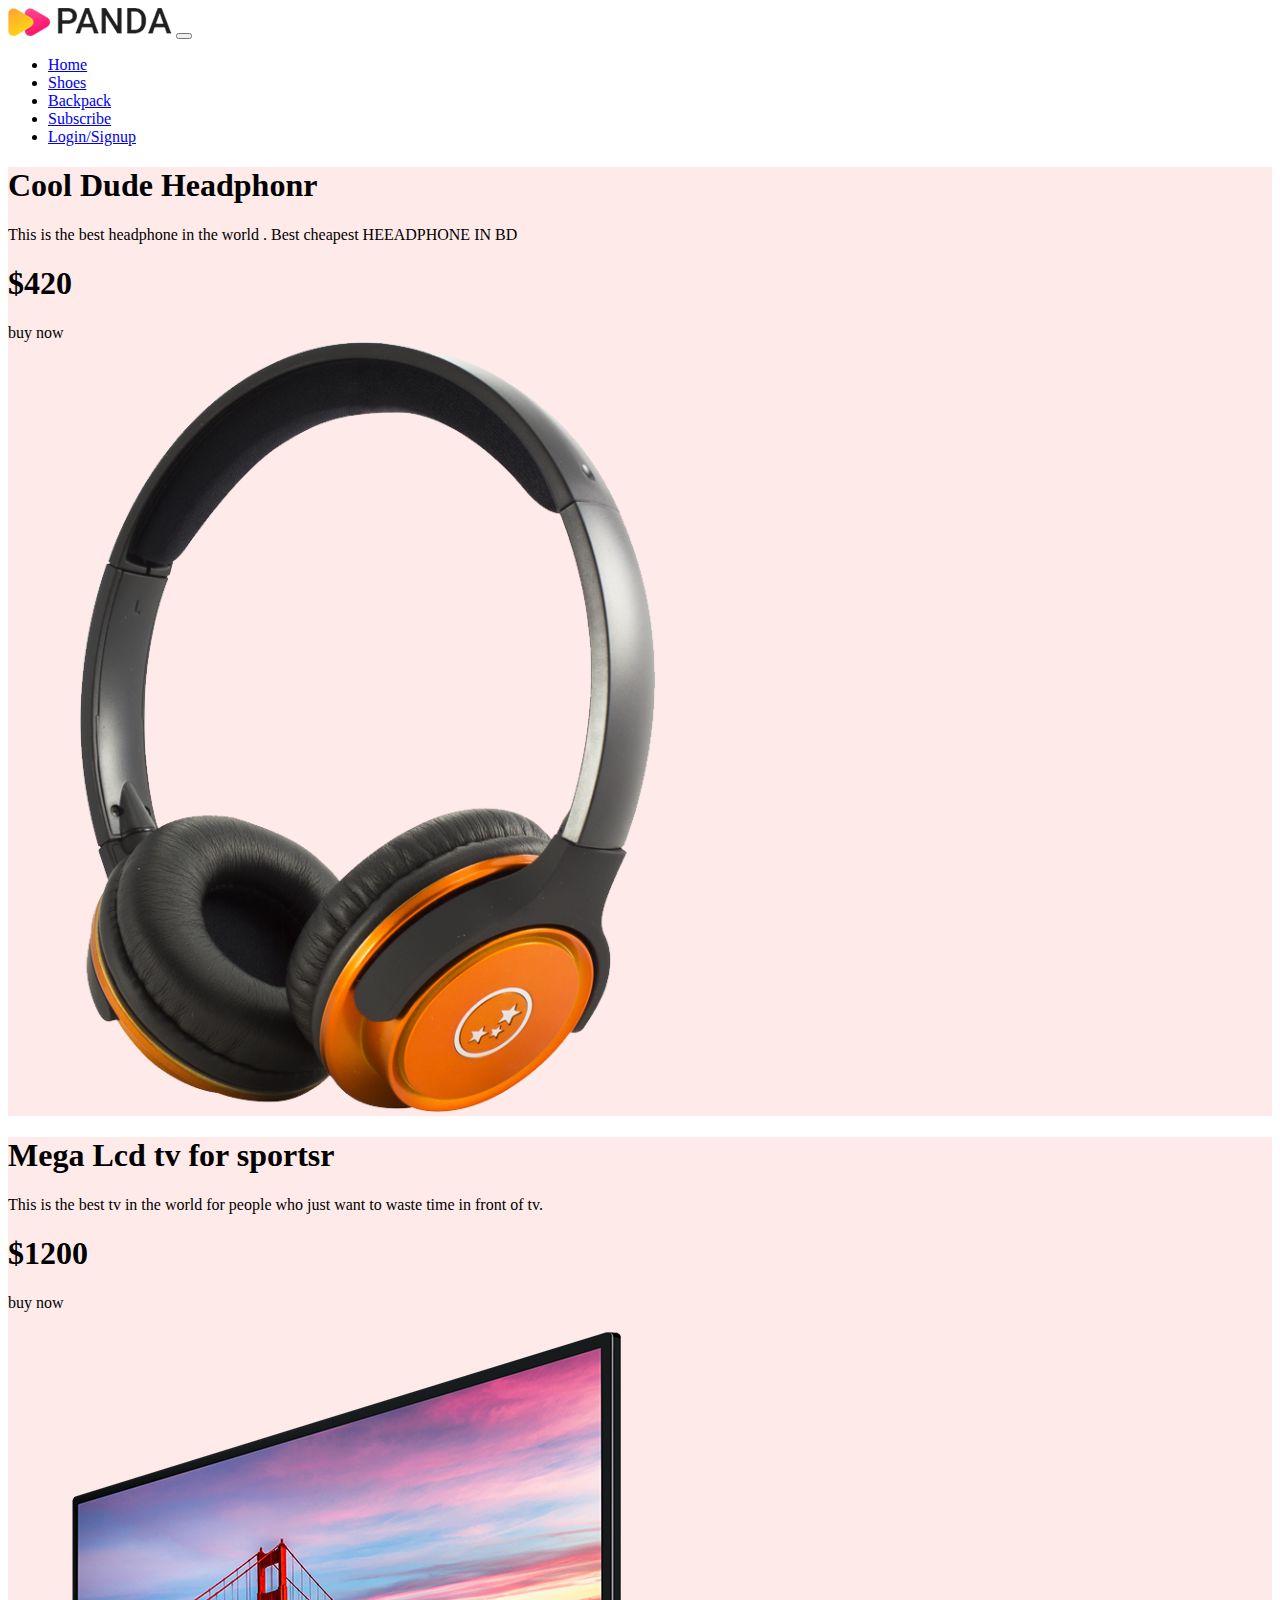
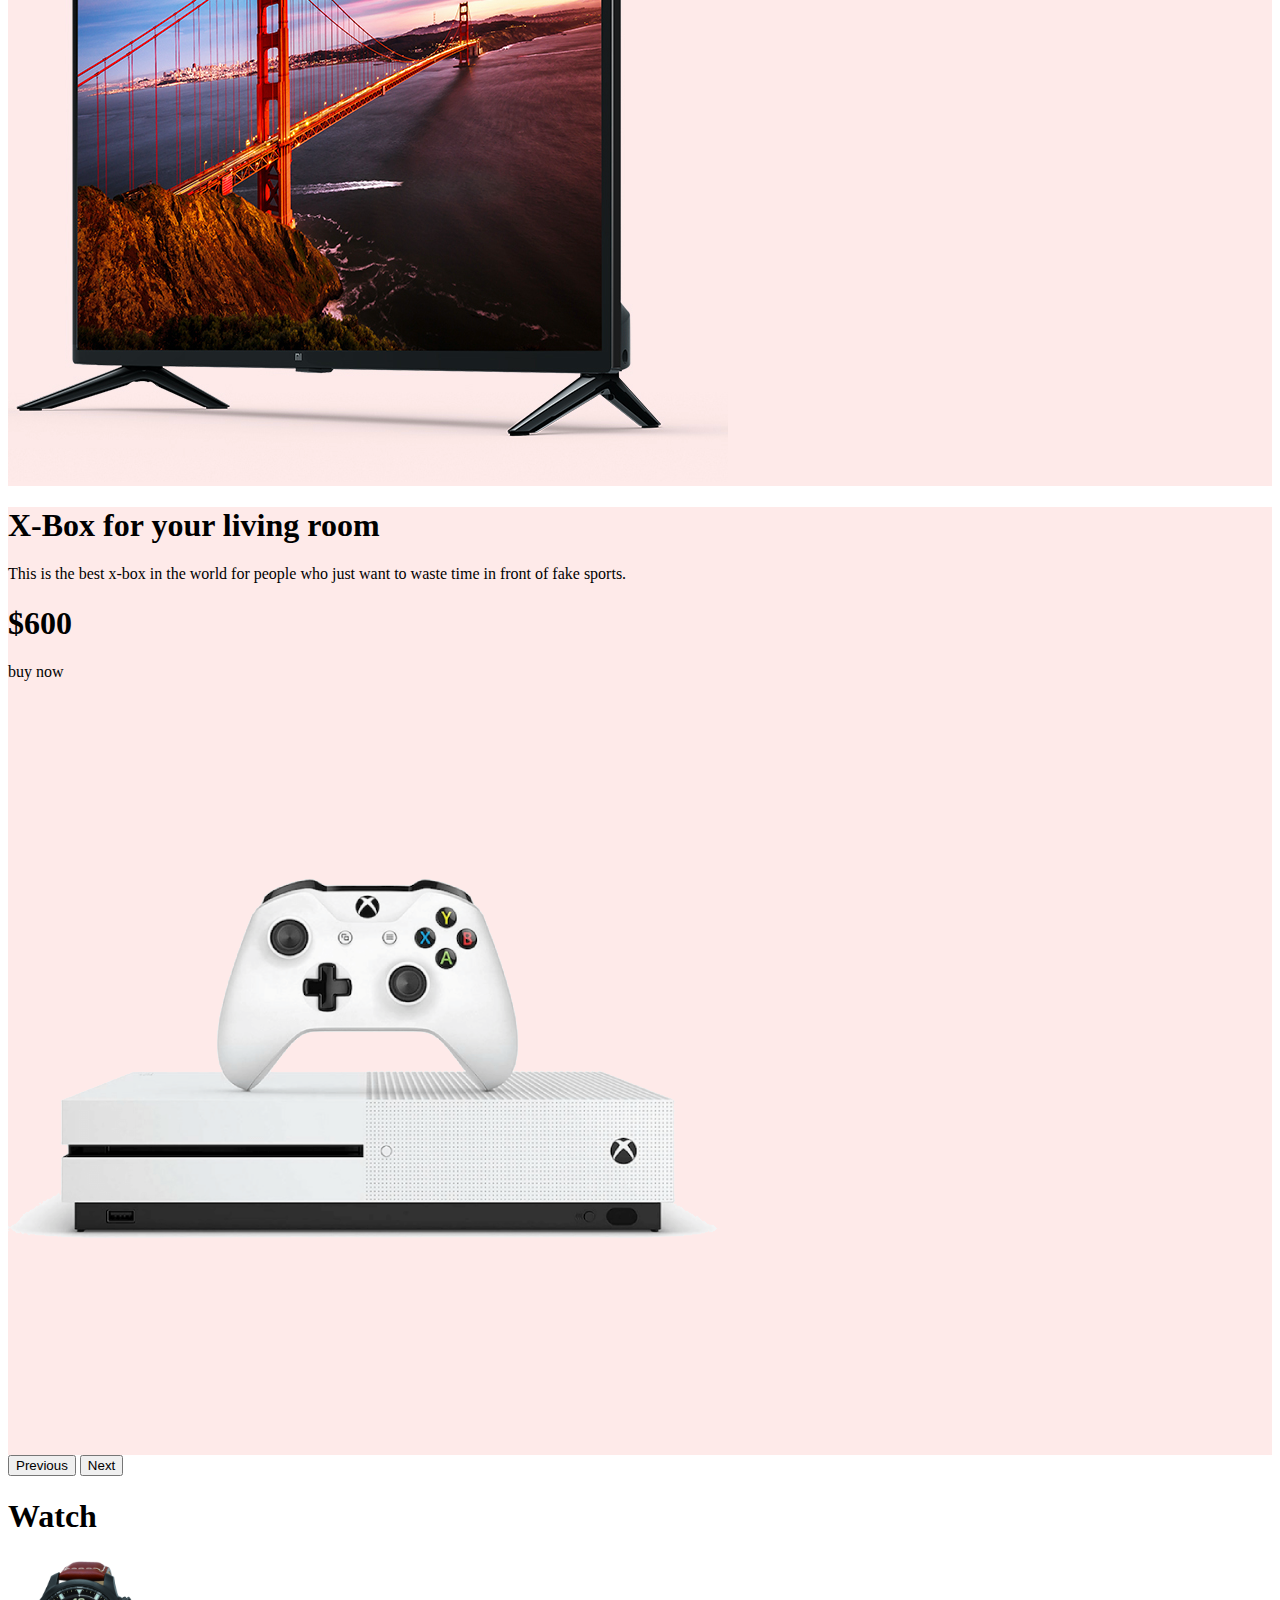
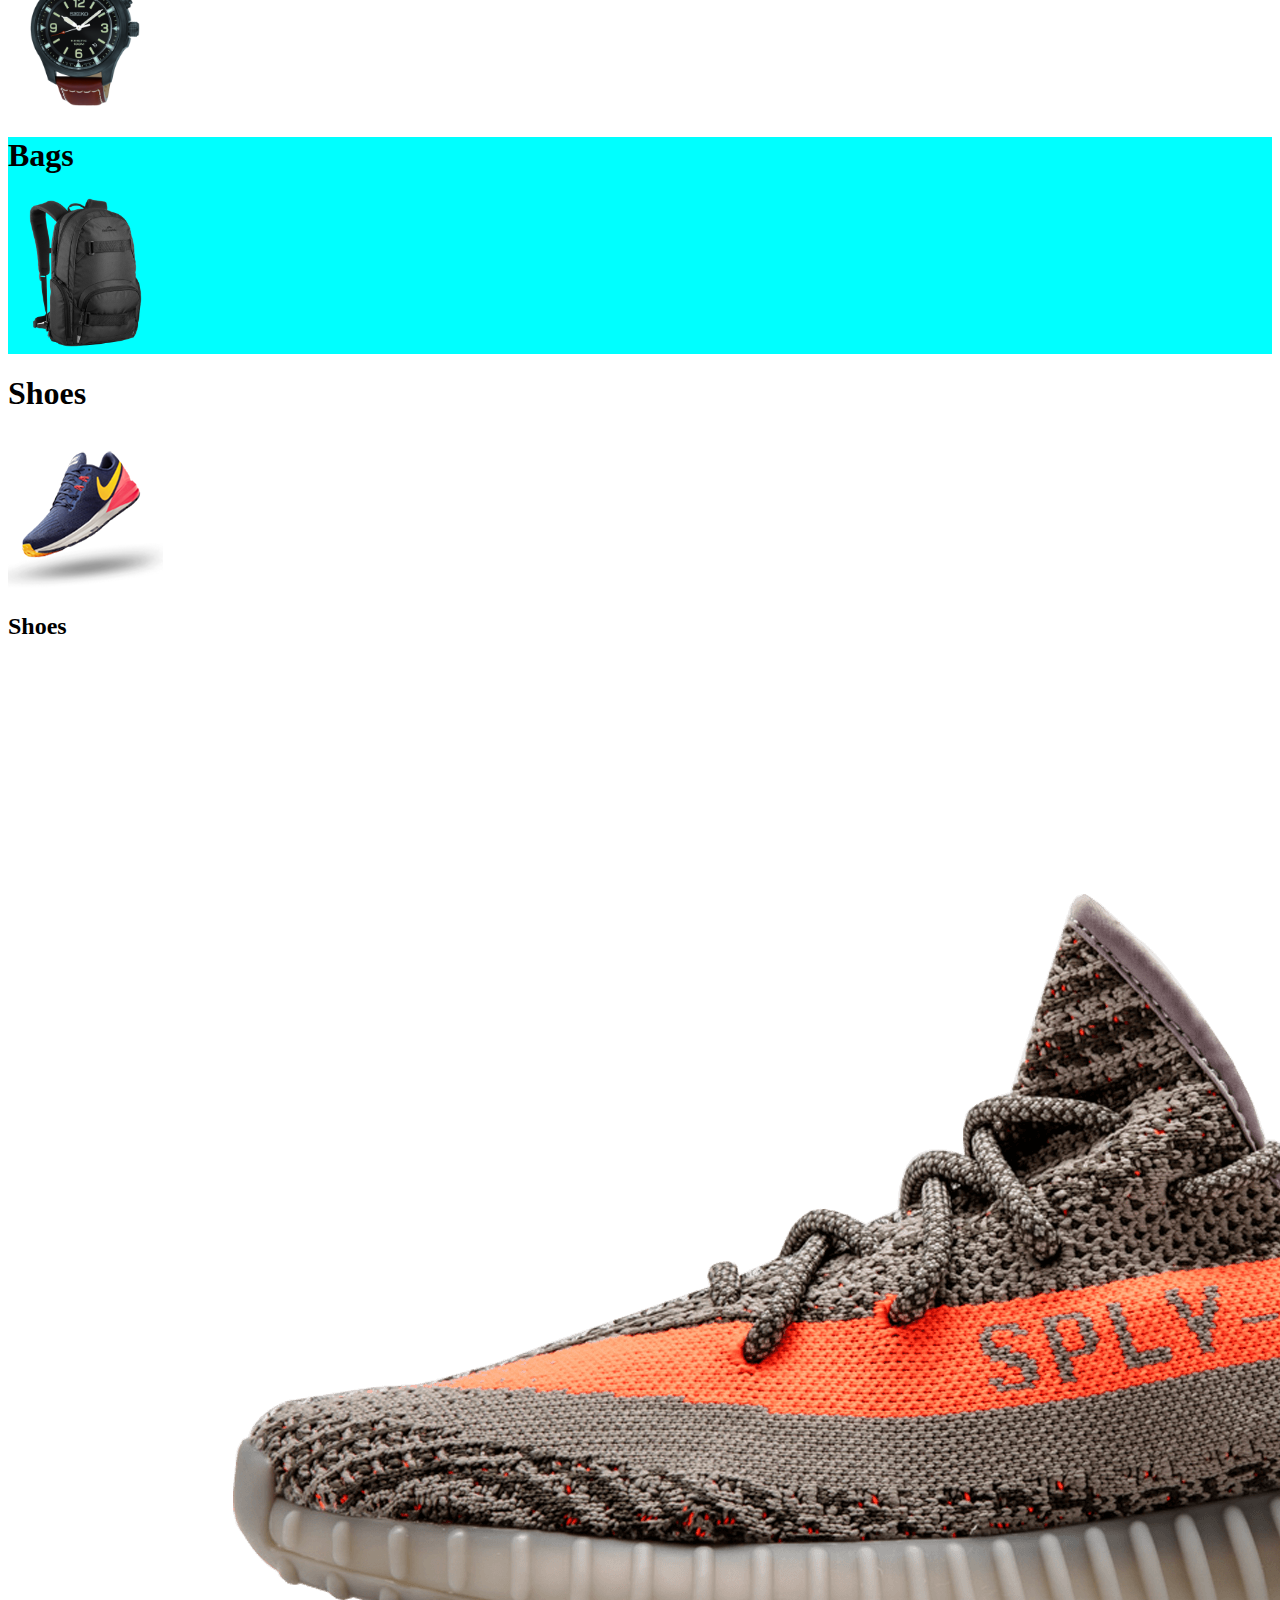
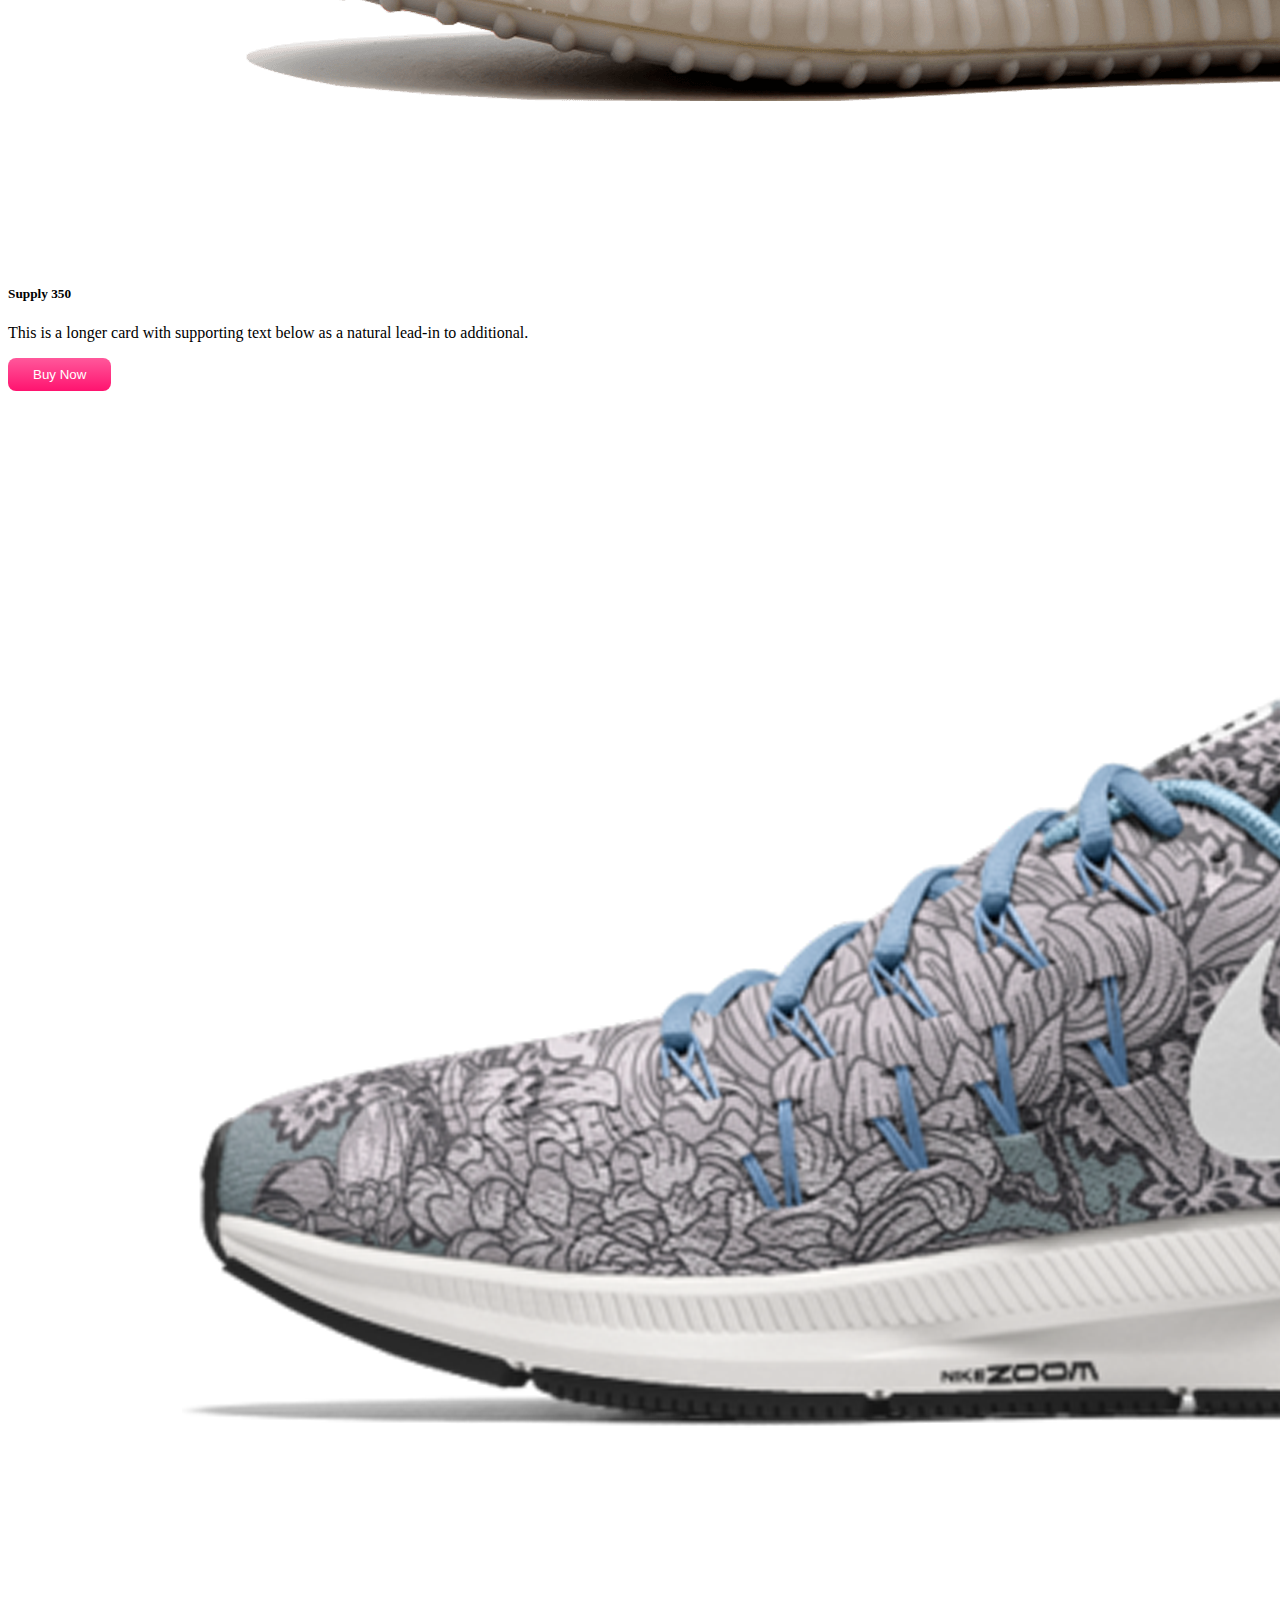
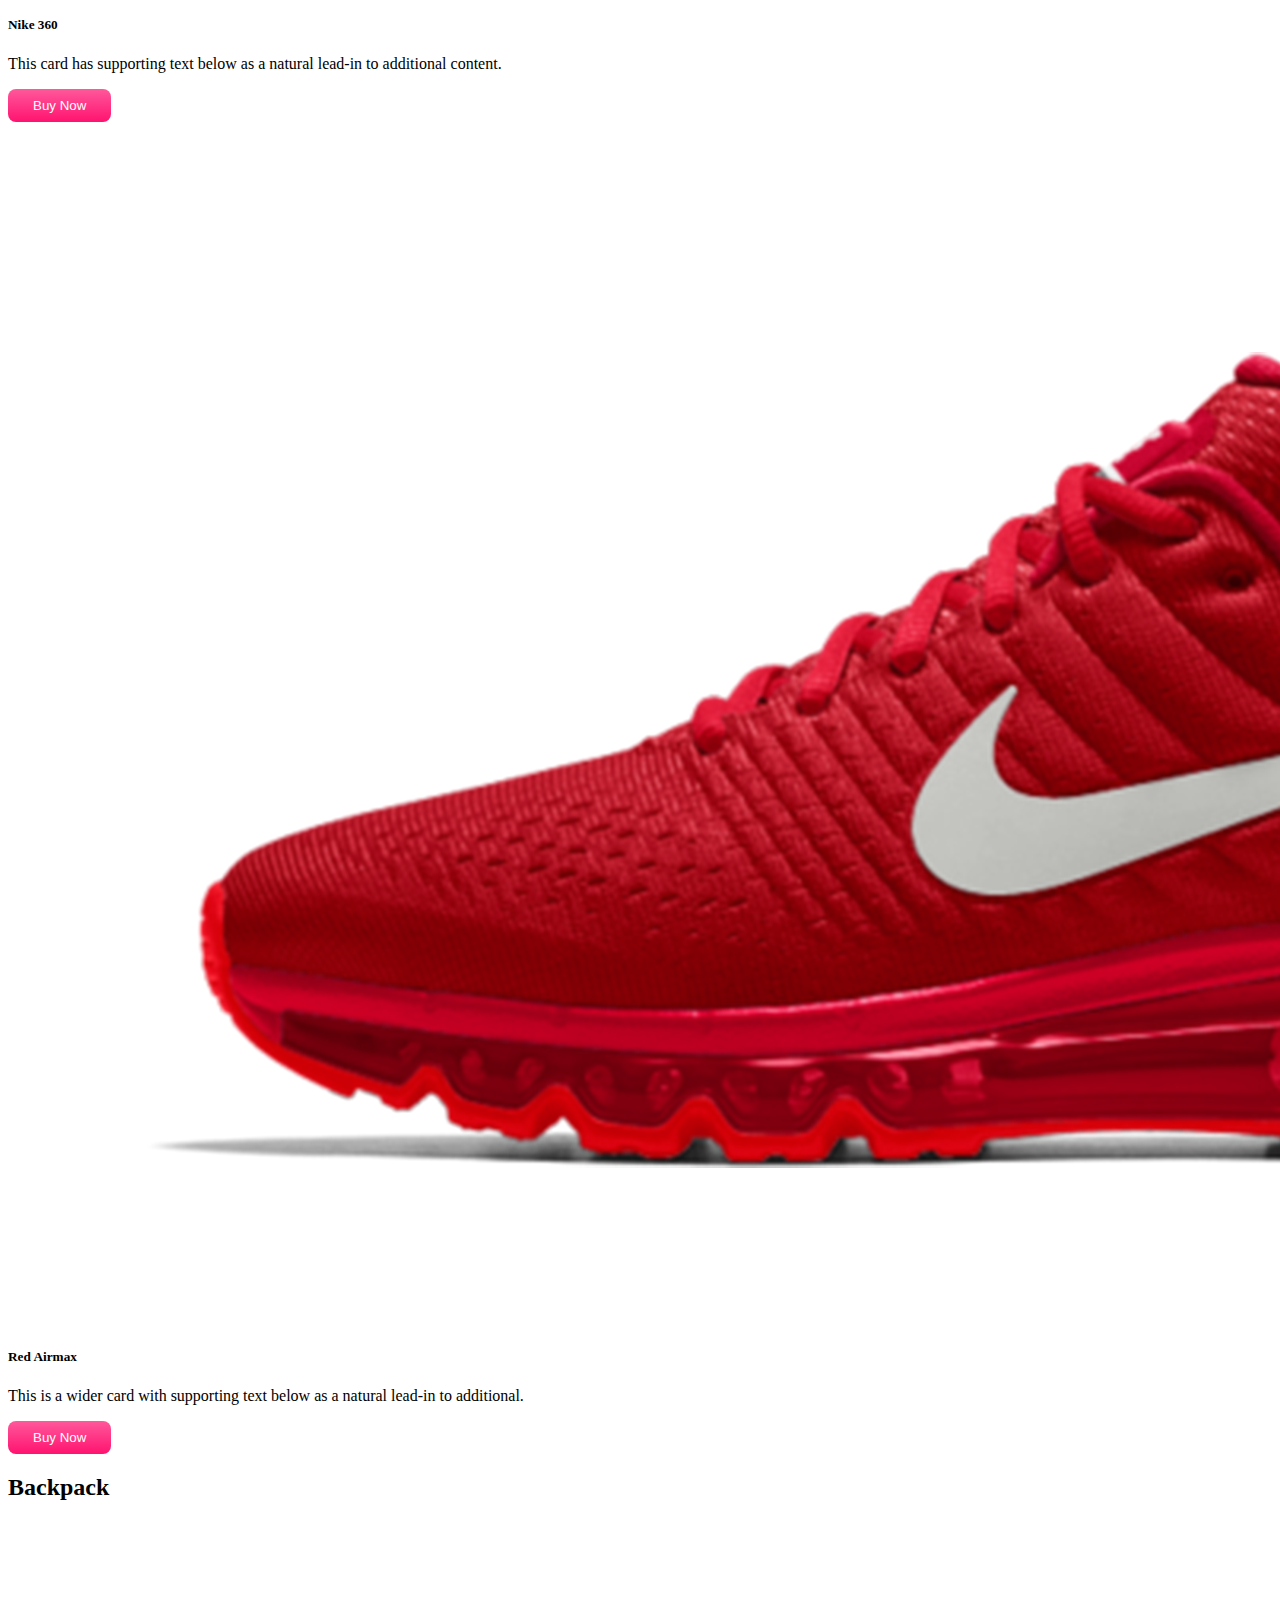
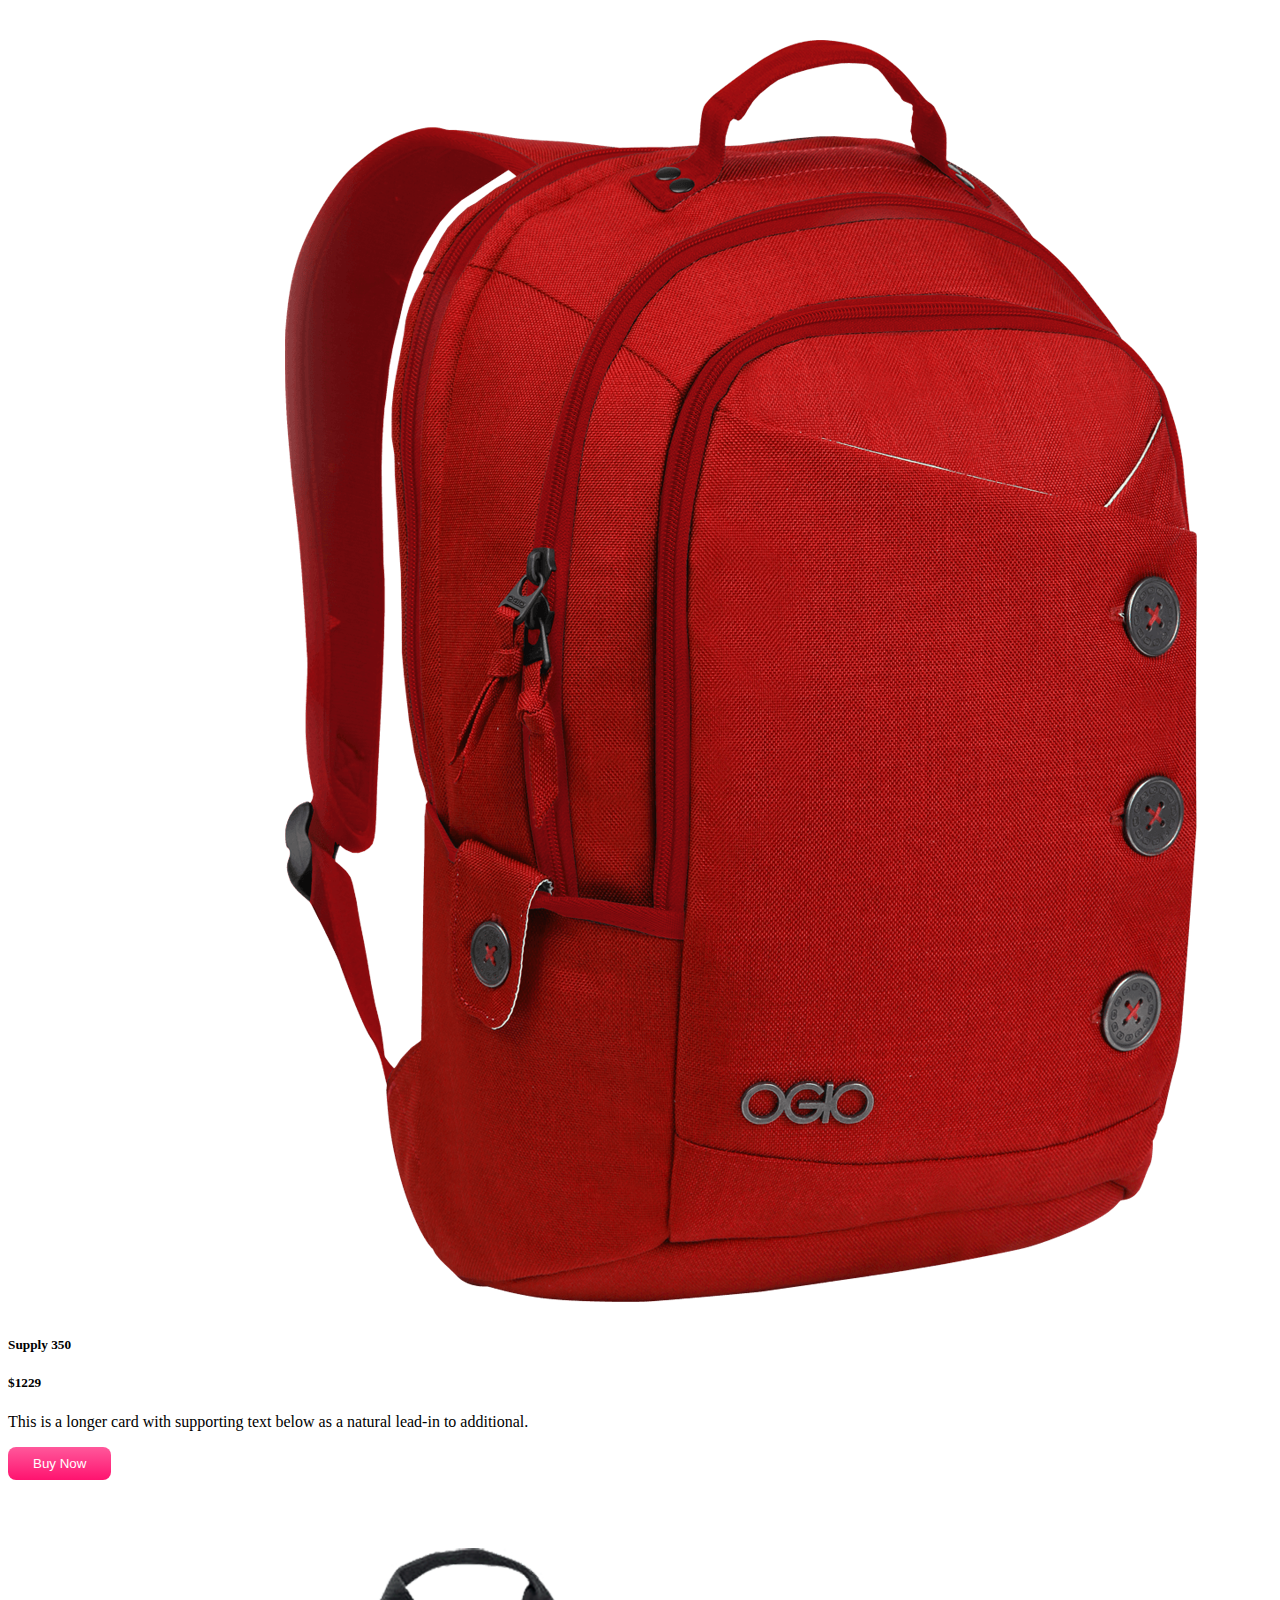
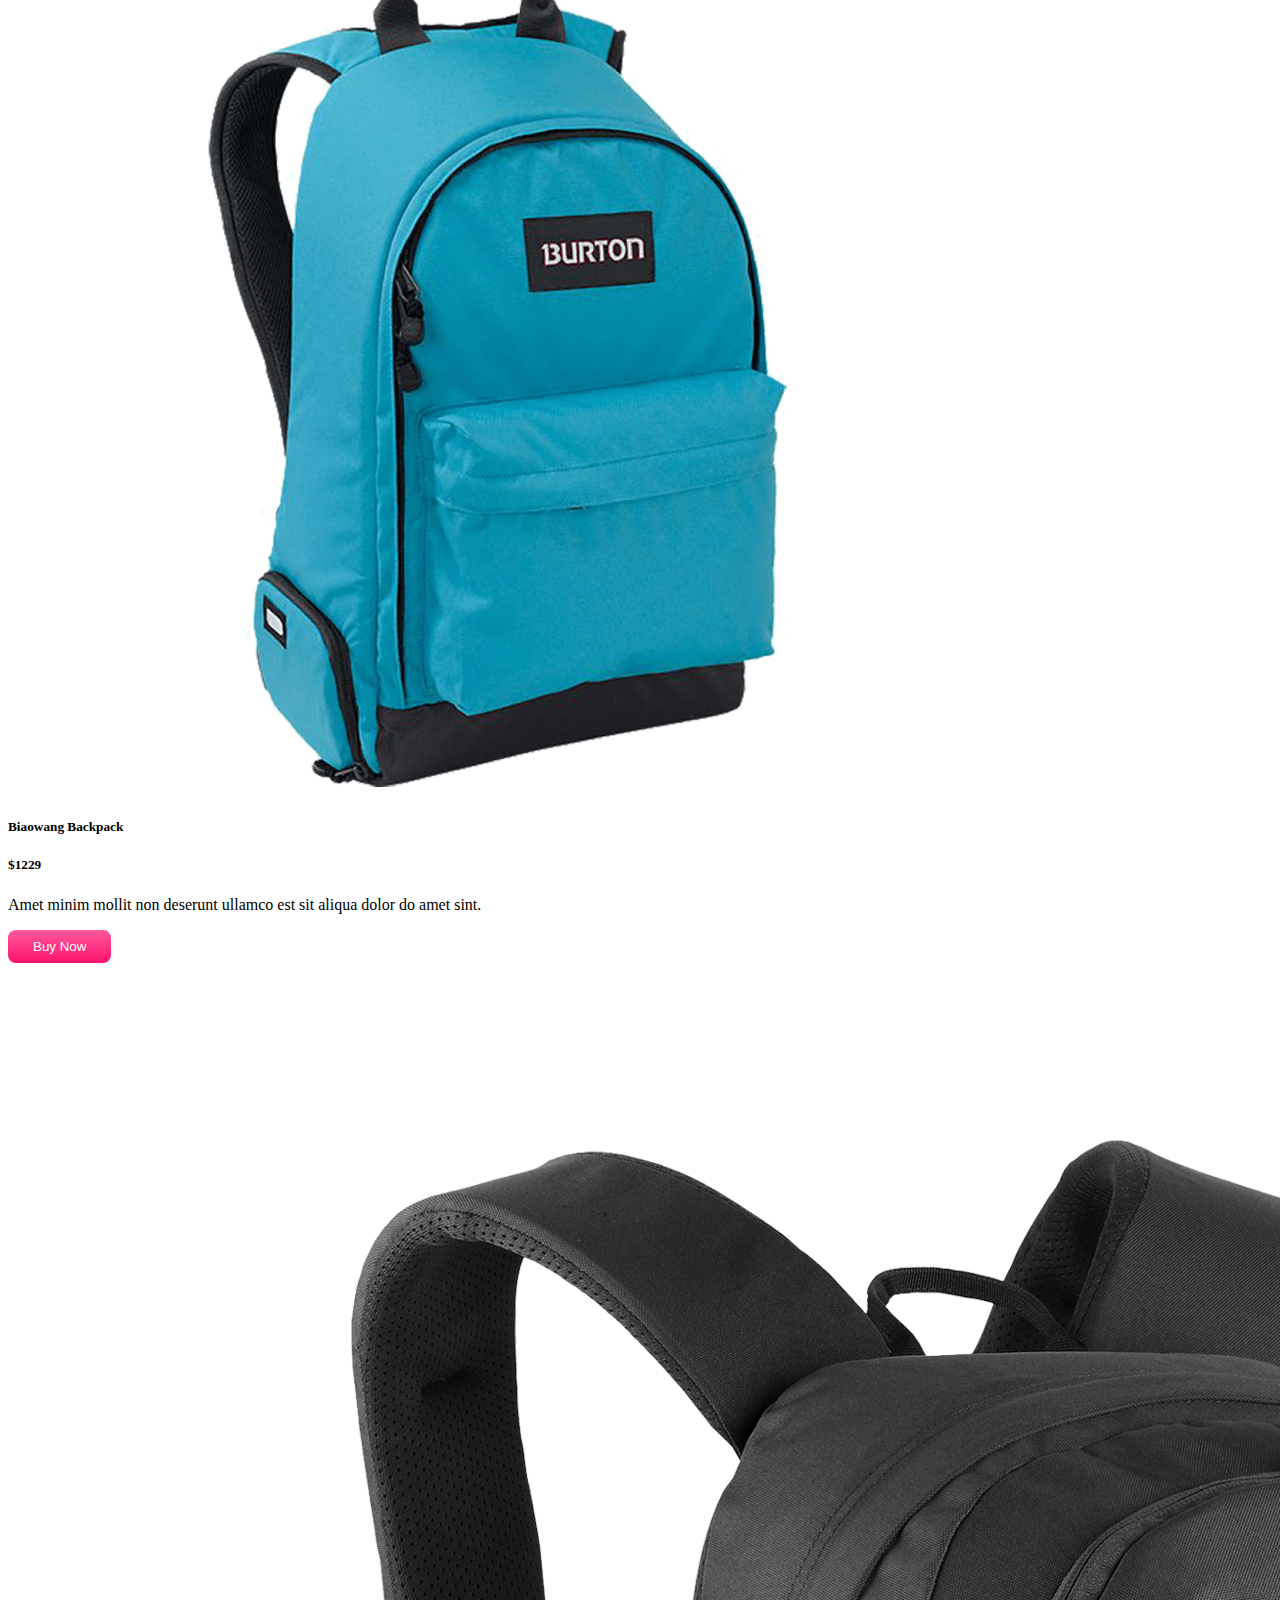
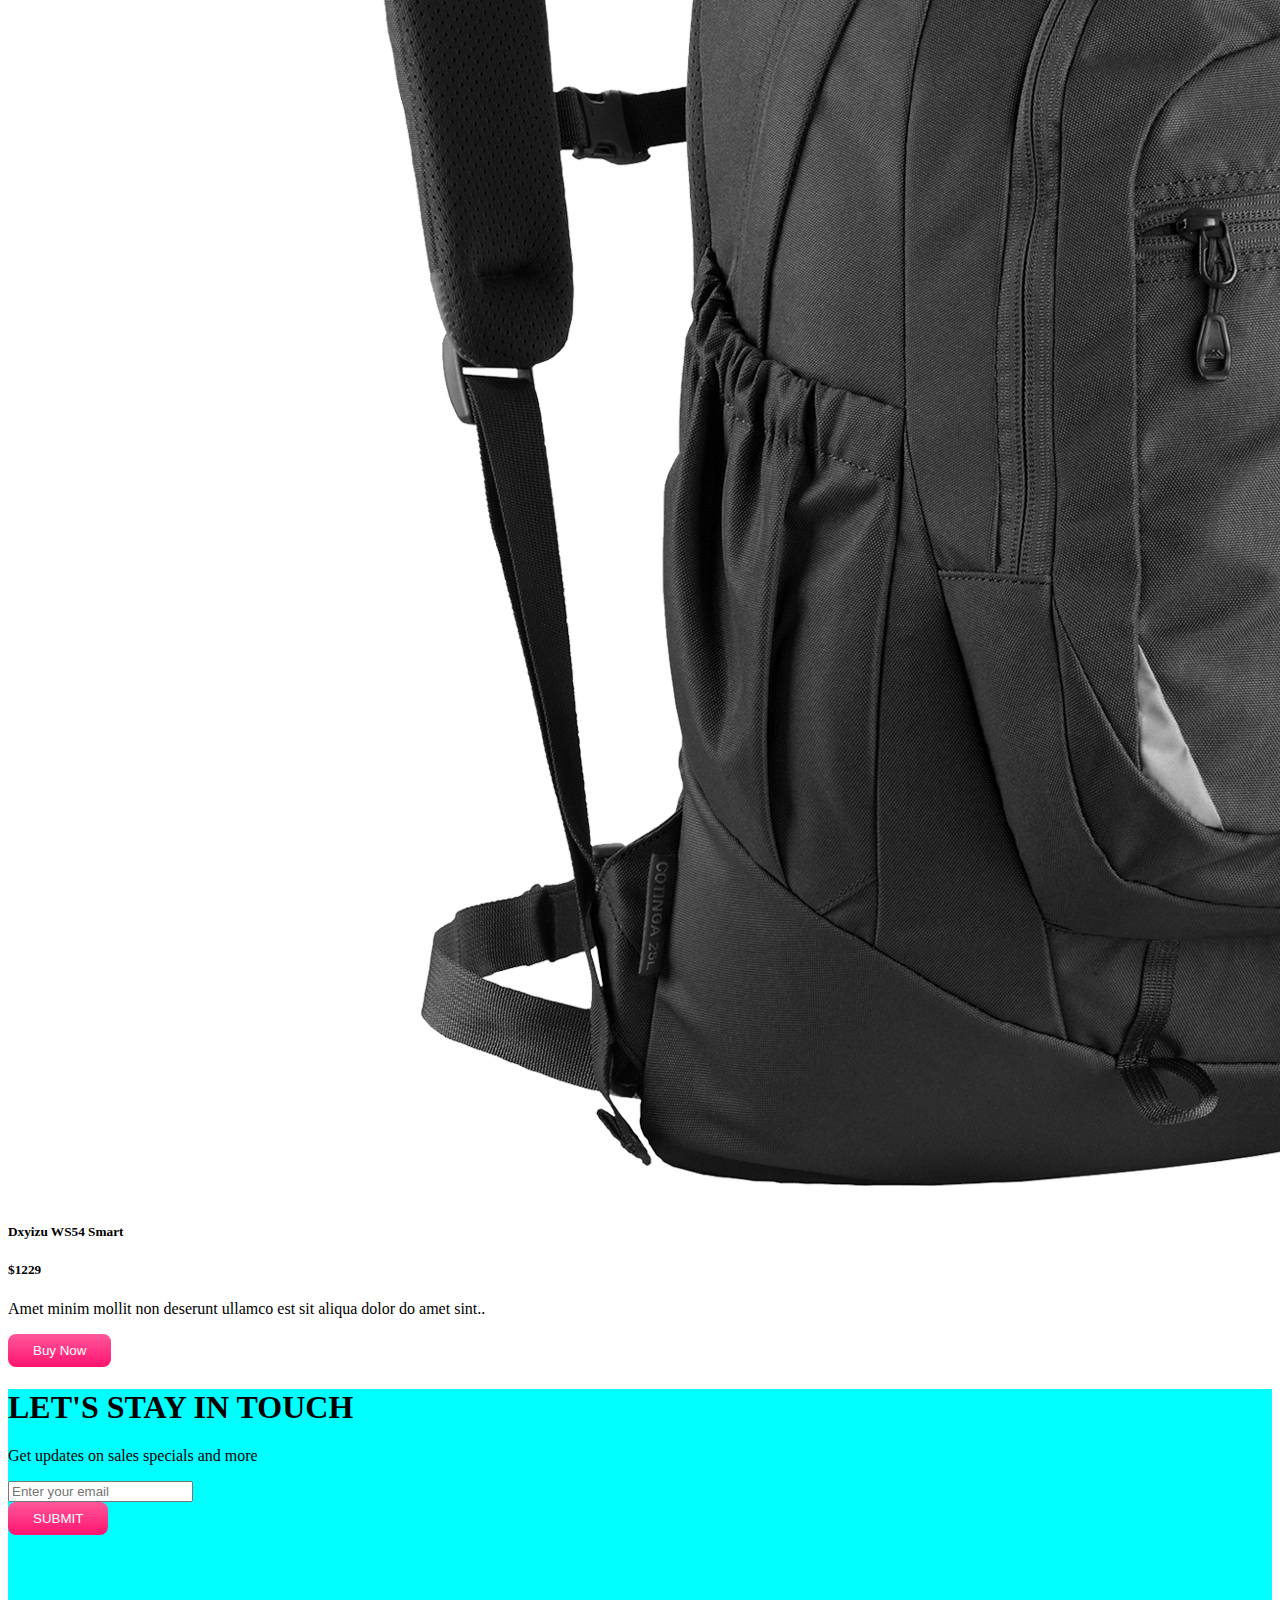
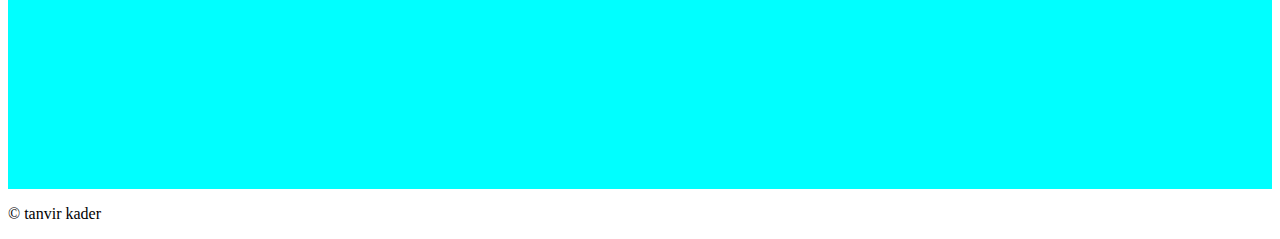
<file: index.html>
<!DOCTYPE html>
<html lang="en">

    <head>
        <meta charset="UTF-8">
        <meta http-equiv="X-UA-Compatible" content="IE=edge">
        <meta name="viewport" content="width=device-width, initial-scale=1.0">
        <title>Panda Commerce</title>
        <link rel="stylesheet" href="css/style.css">
        <!-- boostrap style sheet  -->
        <link href="https://cdn.jsdelivr.net/npm/bootstrap@5.0.2/dist/css/bootstrap.min.css" rel="stylesheet"
            integrity="sha384-EVSTQN3/azprG1Anm3QDgpJLIm9Nao0Yz1ztcQTwFspd3yD65VohhpuuCOmLASjC" crossorigin="anonymous">
    </head>

    <body>
        <!-- navbar -->
        <header>
            <nav class="navbar navbar-expand-lg navbar-light bg-light fixed-top  ">
                <div class="container ">
                    <a class="navbar-brand" href="#"><img src="/images/logo.png" alt=""></a>
                    <button class="navbar-toggler" type="button" data-bs-toggle="collapse"
                        data-bs-target="#navbarSupportedContent" aria-controls="navbarSupportedContent"
                        aria-expanded="false" aria-label="Toggle navigation">
                        <span class="navbar-toggler-icon"></span>
                    </button>
                    <div class="collapse navbar-collapse" id="navbarSupportedContent">
                        <ul class="navbar-nav me-auto mb-2 mb-lg-0">
                            <li class="nav-item">
                                <a class="nav-link active" aria-current="page" href="#home">Home</a>
                            </li>
                            <li class="nav-item">
                                <a class="nav-link" href="#shoes">Shoes</a>
                            </li>
                            <li class="nav-item">
                                <a class="nav-link" href="#Backpack">Backpack</a>
                            </li>
                            <li class="nav-item">
                                <a class="nav-link" href="#Subscribe">Subscribe</a>
                            </li>
                            <li class="nav-item ">
                                <a class="nav-link" href="login.html">Login/Signup</a>
                            </li>
                    </div>
                </div>
            </nav>
            <!-- image slider -->

            <section class="container " id="home">
                <div id="carouselExampleControls" class="carousel slide" data-bs-ride="carousel">
                    <div class="carousel-inner rounded-3 my-3  ">
                        <div class="carousel-item active ">
                            <div class="row  slider-bg border p-5 rounded  d-flex align-items-center ">
                                <div class="col-lg-7 ">
                                    <h1>Cool Dude Headphonr</h1>
                                    <p>This is the best headphone in the world . Best cheapest HEEADPHONE IN BD</p>
                                    <h1>$420</h1>
                                    <div class="btn btn-warning">buy now</div>
                                </div>
                                <div class="col-lg-5">
                                    <img src="images/banner-images/headphone.png" class="d-block w-100" alt="...">
                                </div>
                            </div>
                        </div>
                        <div class="carousel-item">
                            <div class="row  slider-bg border p-5 rounded  d-flex align-items-center ">
                                <div class="col-lg-7 ">
                                    <h1>Mega Lcd tv for sportsr</h1>
                                    <p>This is the best tv in the world for people who just want to waste time in front
                                        of tv.</p>
                                    <h1>$1200</h1>
                                    <div class="btn btn-warning">buy now</div>
                                </div>
                                <div class="col-lg-5">
                                    <img src="images/banner-images/tv.png" class="d-block w-100" alt="...">
                                </div>
                            </div>
                        </div>
                        <div class="carousel-item">
                            <div class="row  slider-bg border p-5 rounded  d-flex align-items-center ">
                                <div class="col-lg-7 ">
                                    <h1>X-Box for your living room</h1>
                                    <p>This is the best x-box in the world for people who just want to waste time in
                                        front of fake sports.</p>
                                    <h1>$600</h1>
                                    <div class="btn btn-warning">buy now</div>
                                </div>
                                <div class="col-lg-5">
                                    <img src="images/banner-images/xbox.png" class="d-block w-100" alt="...">
                                </div>
                            </div>
                        </div>
                    </div>
                    <button class="carousel-control-prev" type="button" data-bs-target="#carouselExampleControls"
                        data-bs-slide="prev">
                        <span class="carousel-control-prev-icon" aria-hidden="true"></span>
                        <span class="visually-hidden">Previous</span>
                    </button>
                    <button class="carousel-control-next" type="button" data-bs-target="#carouselExampleControls"
                        data-bs-slide="next">
                        <span class="carousel-control-next-icon" aria-hidden="true"></span>
                        <span class="visually-hidden">Next</span>
                    </button>
                </div>
            </section>
        </header>
        <!--main   -->
        <main>
            <!-- catagoriee -->
            <section class="container my-5 ">

                <div class="row g-4">
                    <div class="col-lg-4 col-md-6 col-12 ">
                        <div class="p-3 border  bg-warning rounded-3 d-flex align-items-center justify-content-between">
                            <h1 class="text-white">Watch</h1>
                            <img src="images/categories/watch.png" alt="">
                        </div>
                    </div>
                    <div class="col-lg-4 col-md-6 col-12 ">
                        <div
                            class="p-3 border panda-bg-info rounded-3 d-flex align-items-center justify-content-between">
                            <h1 class="text-white">Bags</h1>
                            <img src="images/categories/bag.png" alt="">
                        </div>
                    </div>
                    <div class="col-lg-4 col-md-6 col-12 ">
                        <div class="p-3 border bg-primary rounded-3 d-flex align-items-center justify-content-between">
                            <h1 class="text-white">Shoes</h1>
                            <img src="images/categories/shoes.png" alt="">
                        </div>
                    </div>
                </div>

            </section>
            <section class="container my-5 " id="shoes">
                <h2>Shoes</h2>
                <div class="row row-cols-1 row-cols-md-3 g-4 ">
                    <div class="col">
                        <div class="card border-0 shadow-lg h-100 ">
                            <img src="images/shoes/shoe-1.png" class="card-img-top" alt="...">
                            <div class="card-body">
                                <h5 class="card-title">Supply 350</h5>
                                <p class="card-text">This is a longer card with supporting text below as a natural
                                    lead-in to additional.</p>
                            </div>
                            <div class="m-3">
                                <button class="btn-buy-now">Buy Now</button>
                            </div>
                        </div>
                    </div>
                    <div class="col">
                        <div class="card h-100 shadow-lg border-0">
                            <img src="images/shoes/shoe-2.png" class="card-img-top" alt="...">
                            <div class="card-body">
                                <h5 class="card-title">Nike 360</h5>
                                <p class="card-text">This card has supporting text below as a natural lead-in to
                                    additional content.</p>
                            </div>
                            <div class="m-3">
                                <button class="btn-buy-now">Buy Now</button>
                            </div>
                        </div>
                    </div>
                    <div class="col">
                        <div class="card h-100 shadow-lg border-0">
                            <img src="images/shoes/shoe-3.png" class="card-img-top" alt="...">
                            <div class="card-body">
                                <h5 class="card-title">Red Airmax</h5>
                                <p class="card-text">This is a wider card with supporting text below as a natural
                                    lead-in to additional.</p>
                            </div>
                            <div class="m-3">
                                <button class="btn-buy-now">Buy Now</button>
                            </div>
                        </div>
                    </div>
                </div>
            </section>
            <section class="container my-5" id="Backpack">
                <h2>Backpack</h2>
                <div class="row row-cols-1 row-cols-md-3 g-4 ">
                    <div class="col">
                        <div class="card border-0 shadow-lg h-100 ">
                            <img src="images/bags/bag-1.png" class="card-img-top" alt="...">
                            <div class="card-body">
                                <h5 class="card-title">Supply 350</h5>
                                <h5>$1229</h5>
                                <p class="card-text">This is a longer card with supporting text below as a natural
                                    lead-in to additional.</p>
                            </div>
                            <div class="m-3">
                                <button class="btn-buy-now">Buy Now</button>
                            </div>
                        </div>
                    </div>
                    <div class="col">
                        <div class="card h-100 shadow-lg border-0">
                            <img src="images/bags/bag-2.png" class="card-img-top" alt="...">
                            <div class="card-body">
                                <h5 class="card-title">Biaowang Backpack</h5>
                                <h5>$1229</h5>
                                <p class="card-text">Amet minim mollit non deserunt ullamco
                                    est sit aliqua dolor do amet sint.</p>
                            </div>
                            <div class="m-3">
                                <button class="btn-buy-now">Buy Now</button>
                            </div>
                        </div>
                    </div>
                    <div class="col">
                        <div class="card h-100 shadow-lg border-0">
                            <img src="images/bags/bag-3.png" class="card-img-top" alt="...">
                            <div class="card-body">
                                <h5 class="card-title">Dxyizu WS54 Smart</h5>
                                <h5>$1229</h5>
                                <p class="card-text">Amet minim mollit non deserunt ullamco
                                    est sit aliqua dolor do amet sint..</p>

                            </div>
                            <div class="m-3">
                                <button class="btn-buy-now">Buy Now</button>
                            </div>
                        </div>
                    </div>
                </div>
            </section>


            <!-- subscribe section -->
            <section style="height:400px;"
                class="container d-flex justify-content-center align-items-center rounded-3  panda-bg-info"
                id="Subscribe">
                <div class="">
                    <h1>LET'S STAY IN TOUCH</h1>
                    <P>Get updates on sales specials and more</P>
                    <input class="form-control" type="text" placeholder="Enter your email">
                    <br>
                    <button class="btn-buy-now">SUBMIT</button>
                </div>

            </section>
        </main>
        <footer class="mt-5 text-center">
            <p>&copy; tanvir kader </p>

        </footer>
        <!-- bostrap js scrpit -->
        <script src="https://cdn.jsdelivr.net/npm/bootstrap@5.0.2/dist/js/bootstrap.bundle.min.js"
            integrity="sha384-MrcW6ZMFYlzcLA8Nl+NtUVF0sA7MsXsP1UyJoMp4YLEuNSfAP+JcXn/tWtIaxVXM"
            crossorigin="anonymous"></script>
    </body>

</html>
</file>
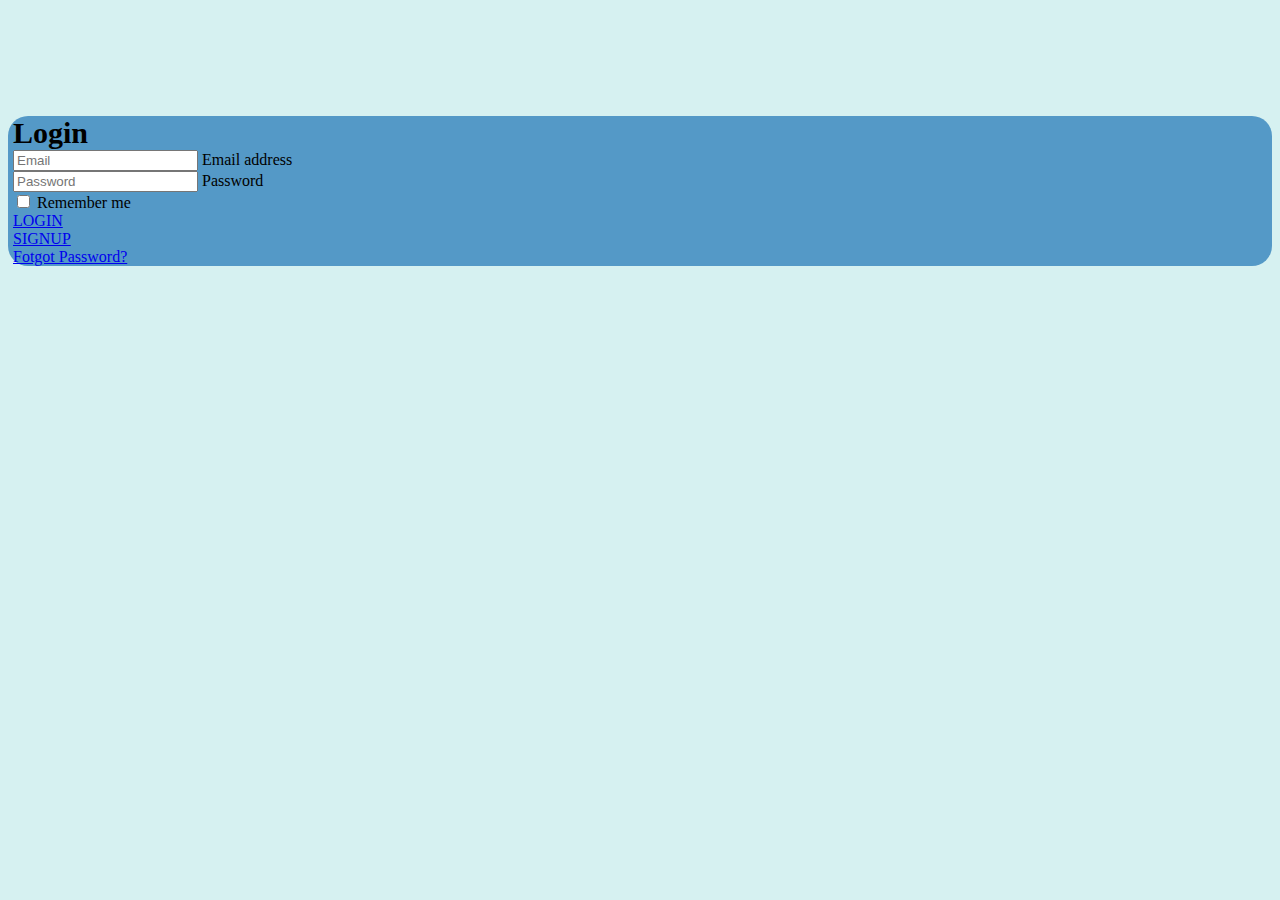
<file: login.html>
<!DOCTYPE html>
<html lang="en">
<head>
    <meta charset="UTF-8">
    <meta http-equiv="X-UA-Compatible" content="IE=edge">
    <meta name="viewport" content="width=device-width, initial-scale=1.0">
    <title>Login</title>
    <link href="https://cdn.jsdelivr.net/npm/bootstrap@5.0.2/dist/css/bootstrap.min.css" rel="stylesheet" integrity="sha384-EVSTQN3/azprG1Anm3QDgpJLIm9Nao0Yz1ztcQTwFspd3yD65VohhpuuCOmLASjC" crossorigin="anonymous">
    <link rel="stylesheet" href="https://use.fontawesome.com/releases/v5.15.3/css/all.css" integrity="sha384-SZXxX4whJ79/gErwcOYf+zWLeJdY/qpuqC4cAa9rOGUstPomtqpuNWT9wdPEn2fk" crossorigin="anonymous">

    <link rel="stylesheet" href="css/login.css">
    <link rel="stylesheet" href="css/style.css">
</head>
<body>
    <section class="container" >
        <div class="row">
            <div class="col-sm-9 col-md-7 col-lg-4 mx-auto">
                <div class="card login-card">
                    <div class="card-body ">
                        <p><i class="fas fa-user-circle d-flex justify-content-center "></i></p>
                        <div class="card-titte size text-center mb-4">Login</div>
                        <div class="">
                            
                            <div class="form-floating mb-3">
                                <input type="email" class="form-control" id="floatingInput" placeholder="Email">
                                <label for="floatingInput">Email address</label>
                              </div>
                              <div class="form-floating">
                                <input type="password" class="form-control  " id="floatingPassword" placeholder="Password" >
                                <label for="floatingPassword">Password</label>
                              </div> 
                              <div class="form-check my-3 ">
                                <input class="form-check-input" type="checkbox" value="" id="flexCheckDefault">
                                <label class="form-check-label" for="flexCheckDefault">Remember me</label>
                              </div>
                             <div class="d-grid mx-auto mb-3 ">
                                 <a class="btn  btn-lg btn-primary " href="#">LOGIN</a>
                             
                             </div>
                             <div class="d-grid mx-auto  ">
                               <a class="btn  btn-lg btn-primary " href="signup.html">SIGNUP</a>
                             </div>

                             <div class="d-flex justify-content-center my-3">
                                <a href="#"> Fotgot Password?</a>
                             </div>
                            
                        </div>
                    </div>
                </div>
            </div>
        </div>
      

     </section>
      

  <!-- <section class="container">
      <div class="row">
          <div class="col-sm-9 col-md-7 col-lg-5 mx-auto">
            <form>
                <div class= " form-floating mb-3">
                    <input type="email" class="form-control" id="floatingInput" placeholder="name@example.com">
                  <label for="floatingInput" class="form-label">Email address</label>
                  
                </div>
                <div class="mb-3">
                  <label for="exampleInputPassword1" class="form-label">Password</label>
                  <input type="password" class="form-control" id="exampleInputPassword1">
                </div>
                <div class="mb-3 form-check">
                  <input type="checkbox" class="form-check-input" id="exampleCheck1">
                  <label class="form-check-label" for="exampleCheck1">Check me out</label>
                </div>
                <div class="d-md-block">
                    <button type="submit" class="btn btn-primary">Submit</button>
                </div>

              </form>
          </div>
      </div>
  </section> -->
    <!-- <section class="container d-flex justify-content-center align-items-center">
       <div class="row ">
           <div class="col-12 col-sm-3 col-md-3 ">
            
            <form class="form-container">
                <div class="mb-3">
                  <label for="exampleInputEmail1" class="form-label">Email address</label>
                  <input type="email" class="form-control" id="exampleInputEmail1" aria-describedby="emailHelp">
                  <div id="emailHelp" class="form-text">We'll never share your email with anyone else.</div>
                </div>
                <div class="mb-3">
                  <label for="exampleInputPassword1" class="form-label">Password</label>
                  <input type="password" class="form-control" id="exampleInputPassword1">
                </div>
                <div class="mb-3 form-check">
                  <input type="checkbox" class="form-check-input" id="exampleCheck1">
                  <label class="form-check-label" for="exampleCheck1">Check me out</label>
                </div>
                <button type="submit" class="btn btn-primary">Submit</button>
              </form>
           </div>
       </div>
    </section> -->
    <script src="https://cdn.jsdelivr.net/npm/bootstrap@5.0.2/dist/js/bootstrap.bundle.min.js"
            integrity="sha384-MrcW6ZMFYlzcLA8Nl+NtUVF0sA7MsXsP1UyJoMp4YLEuNSfAP+JcXn/tWtIaxVXM"
            crossorigin="anonymous"></script>
</body>
</html>
</file>
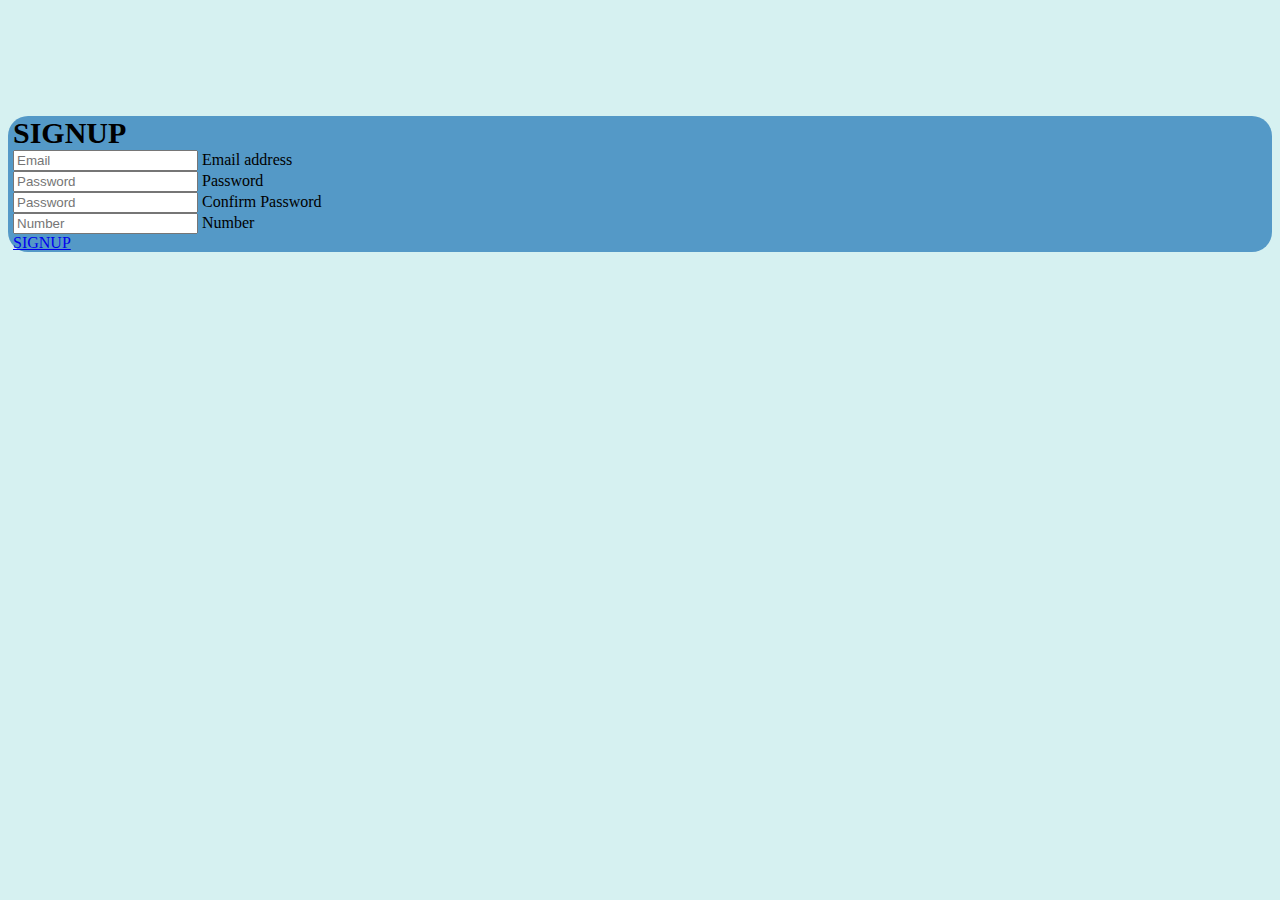
<file: signup.html>
<!DOCTYPE html>
<html lang="en">
<head>
    <meta charset="UTF-8">
    <meta http-equiv="X-UA-Compatible" content="IE=edge">
    <meta name="viewport" content="width=device-width, initial-scale=1.0">
    <title>Login</title>
    <link href="https://cdn.jsdelivr.net/npm/bootstrap@5.0.2/dist/css/bootstrap.min.css" rel="stylesheet" integrity="sha384-EVSTQN3/azprG1Anm3QDgpJLIm9Nao0Yz1ztcQTwFspd3yD65VohhpuuCOmLASjC" crossorigin="anonymous">
    <link rel="stylesheet" href="https://use.fontawesome.com/releases/v5.15.3/css/all.css" integrity="sha384-SZXxX4whJ79/gErwcOYf+zWLeJdY/qpuqC4cAa9rOGUstPomtqpuNWT9wdPEn2fk" crossorigin="anonymous">

    <link rel="stylesheet" href="css/reg.css">
    
</head>
<body>
    <section class="container" >
        <div class="row">
            <div class="col-sm-9 col-md-7 col-lg-4 mx-auto">
                <div class="card login-card">
                    <div class="card-body ">
                        <p><i class="fas fa-user-edit  d-flex justify-content-center"></i></p>
                        <div class="card-titte size text-center mb-4">SIGNUP</div>
                        <div class="">
                            
                            <div class="form-floating mb-3">
                                <input type="email" class="form-control" id="floatingInput" placeholder="Email">
                                <label for="floatingInput">Email address</label>
                              </div>
                              <div class="form-floating mb-3">
                                <input type="password" class="form-control  " id="floatingPassword" placeholder="Password" >
                                <label for="floatingPassword">Password</label>
                              </div> 
                              <div class="form-floating mb-3">
                                <input type="password" class="form-control  " id="floatingPassword" placeholder="Password" >
                                <label for="floatingPassword">Confirm Password</label>
                              </div>
                              <div class="form-floating mb-3">
                                <input type="number" class="form-control  " id="floatingNumber" placeholder="Number" >
                                <label for="floatingPassword">Number</label>
                              </div>
                              
                              
                             
                             <div class="d-grid mx-auto  ">
                               <a class="btn  btn-lg btn-primary " href="#">SIGNUP</a>
                             </div>

                            
                            
                        </div>
                    </div>
                </div>
            </div>
        </div>
      

     </section>
      

 
    <script src="https://cdn.jsdelivr.net/npm/bootstrap@5.0.2/dist/js/bootstrap.bundle.min.js"
            integrity="sha384-MrcW6ZMFYlzcLA8Nl+NtUVF0sA7MsXsP1UyJoMp4YLEuNSfAP+JcXn/tWtIaxVXM"
            crossorigin="anonymous"></script>
</body>
</html>
</file>
<file: css/style.css>
.slider-bg{
    background-color: #FEEAE9;
}
.panda-bg-info{
    background-color: aqua;
}
.btn-buy-now{
    background-image: linear-gradient(to bottom, #FF589B 0%, #FF136F 100%);
    color: white;
    padding: 9px 25px;
    border-radius: 8px;
    border: none;

}
</file>
<file: css/login.css>
body{
    background-color: rgb(214, 241, 241);
}
.card{
    border-radius: 20px;
    position: relative;
    top:100px ;
    padding:0 5px ;
}
.size{
    font-size: 30px;
    font-weight: bolder;
}
.login-card{
    background-color: #5499C7;
}
</file>
<file: css/reg.css>
body{
    background-color: rgb(214, 241, 241);
}
.card{
    border-radius: 20px;
    position: relative;
    top:100px ;
    padding:0 5px ;
}
.size{
    font-size: 30px;
    font-weight: bolder;
}
.login-card{
    background-color: #5499C7;
}
.fas{
    font-size: 50px;
    color: #c4a9f7 ;
}
</file>
